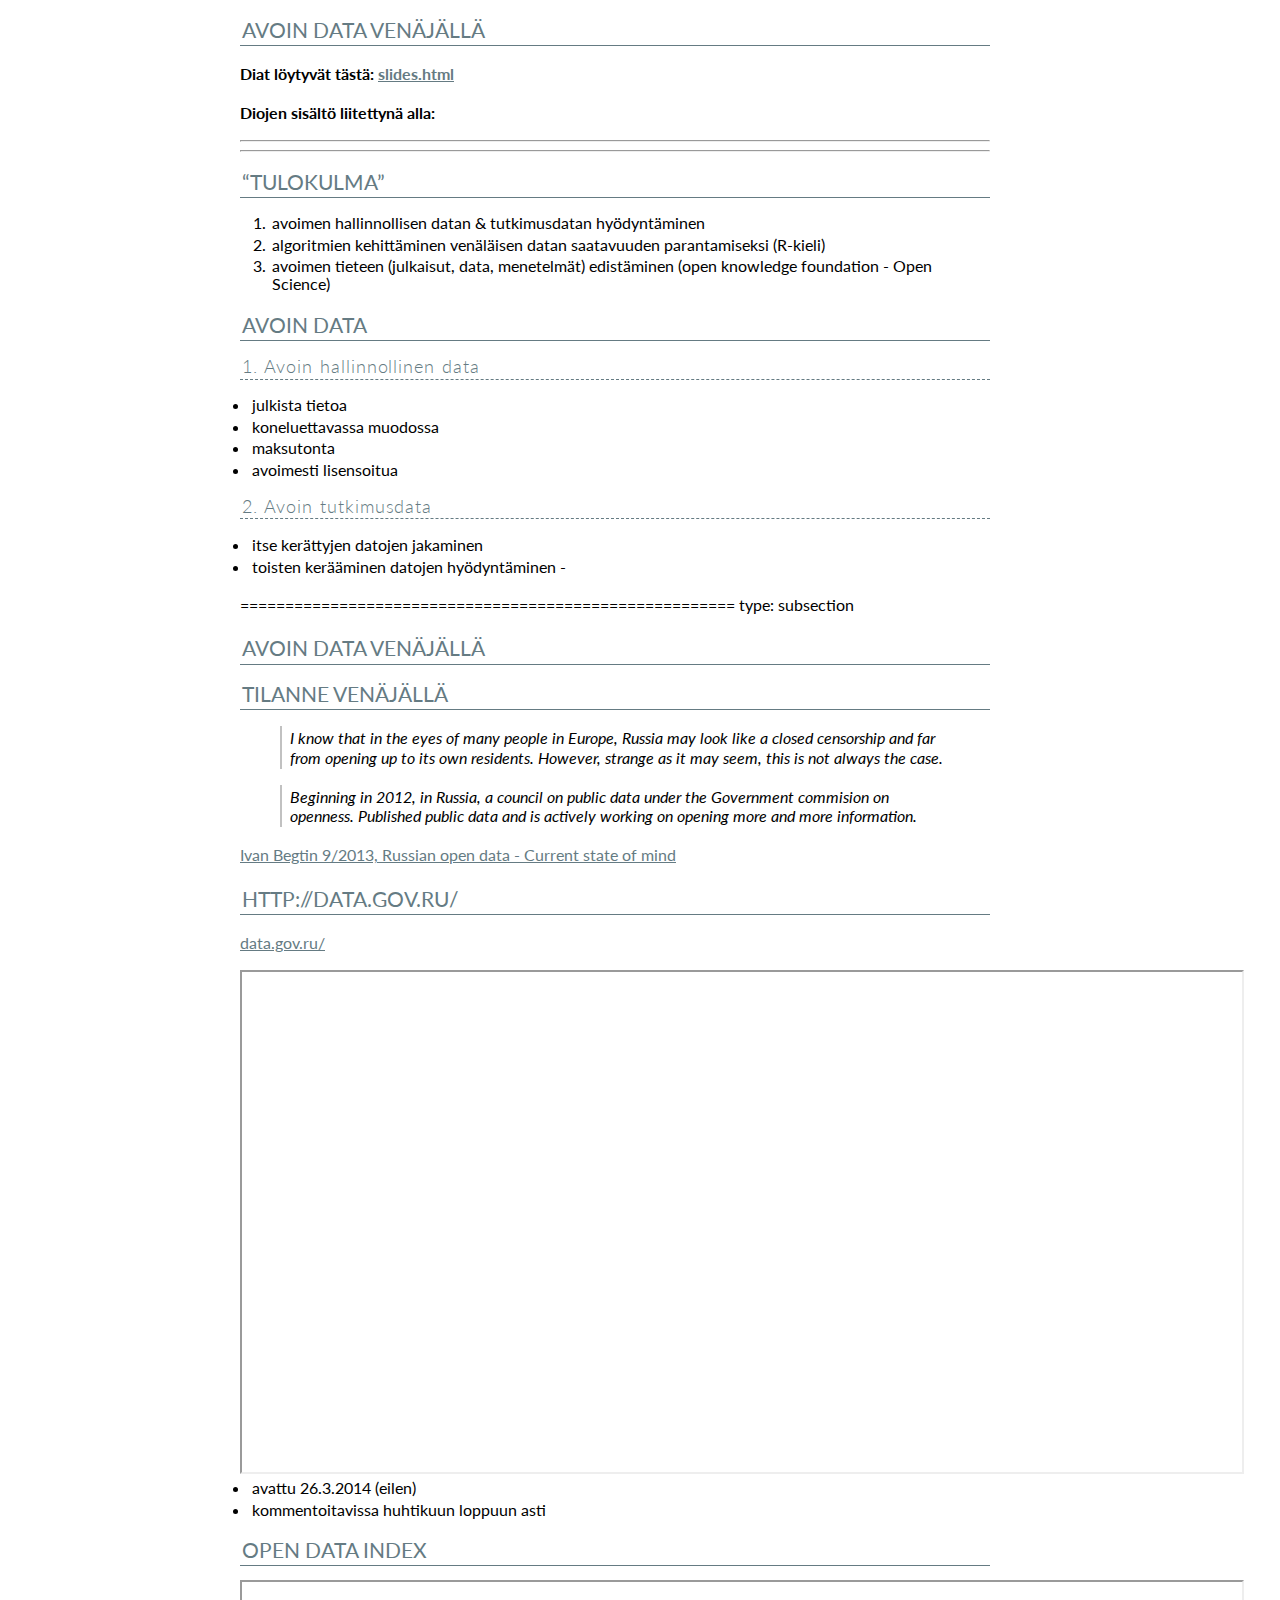
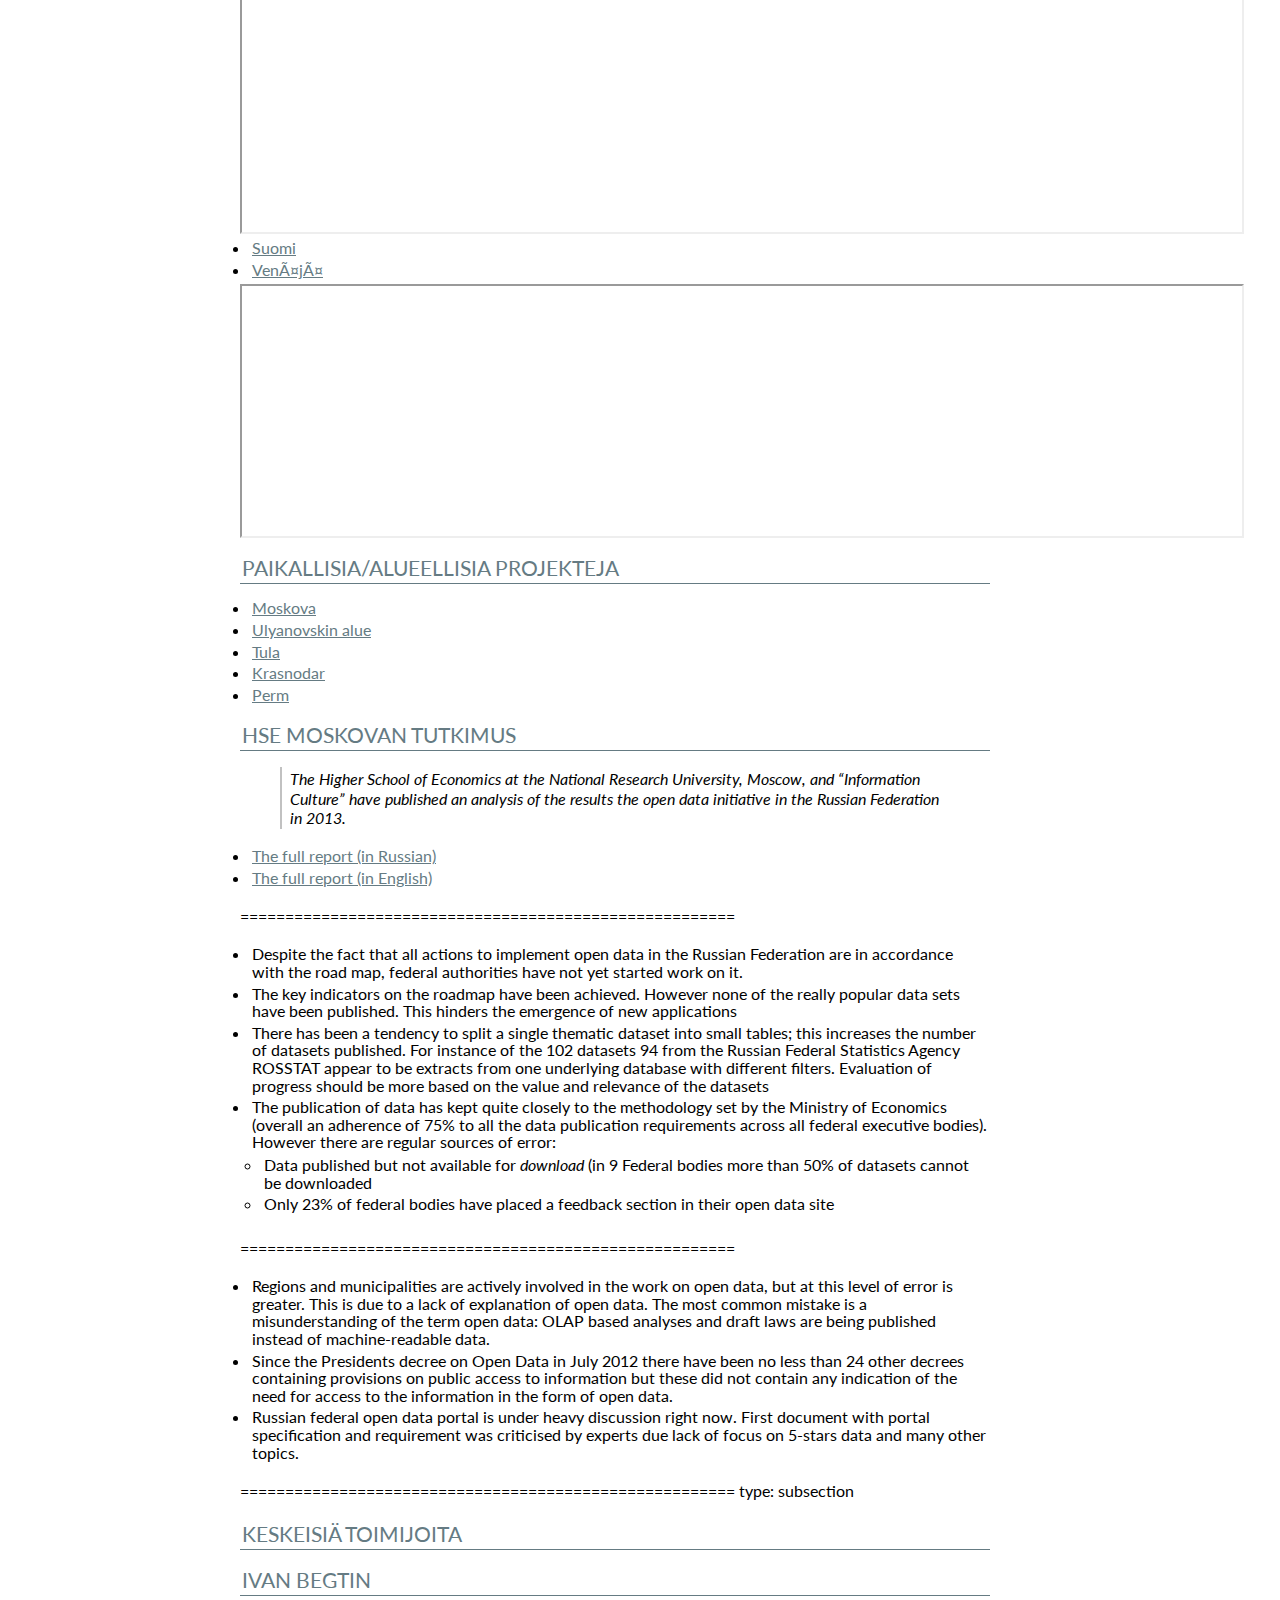
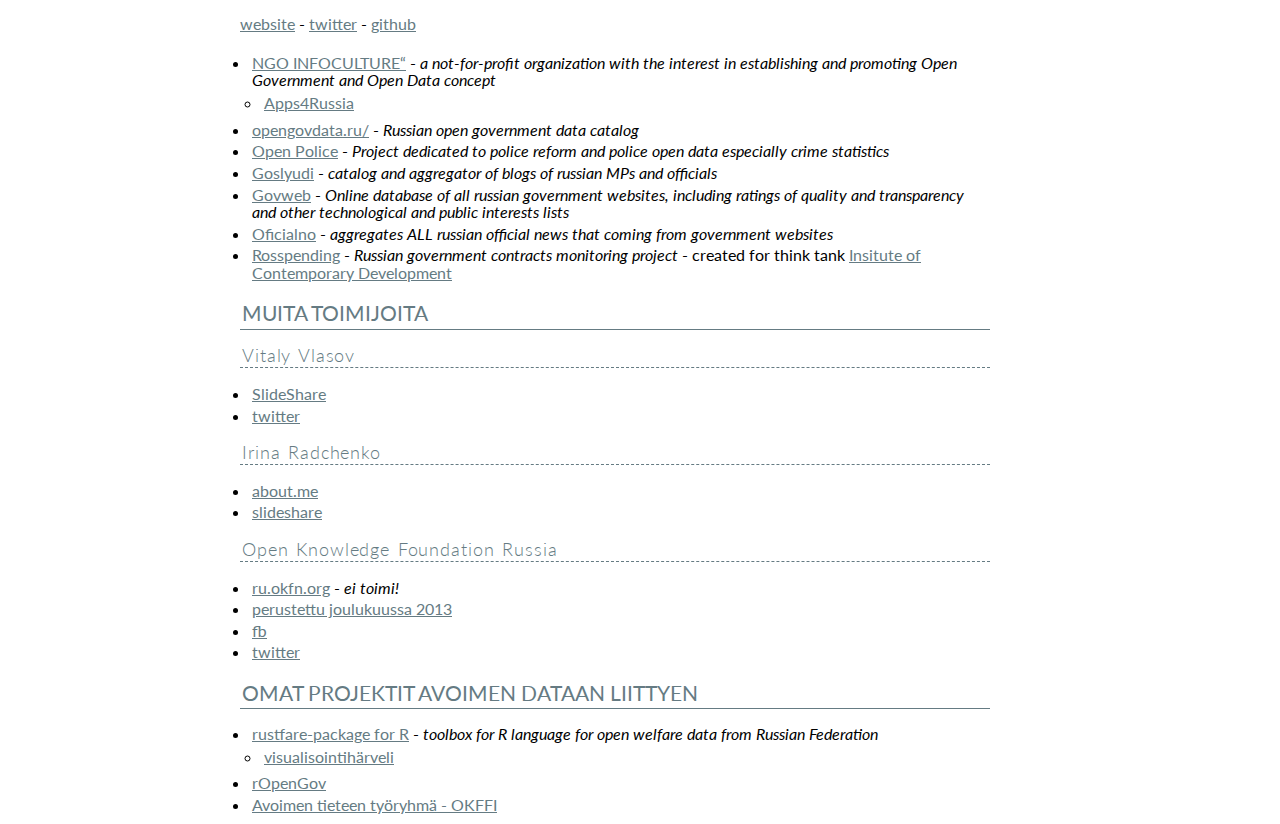
<file: index.html>
<!DOCTYPE html PUBLIC "-//W3C//DTD XHTML 1.0 Transitional//EN" "http://www.w3.org/TR/xhtml1/DTD/xhtml1-transitional.dtd">
<html xmlns="http://www.w3.org/1999/xhtml">
<head>
  <meta http-equiv="Content-Type" content="text/html; charset=utf-8" />
  <meta http-equiv="Content-Style-Type" content="text/css" />
  <meta name="generator" content="pandoc" />
  <title></title>
  <style type="text/css">code{white-space: pre;}</style>
  <style>
  
  @font-face {
    font-family: 'Lato';
    font-style: normal;
    font-weight: 400;
    src: local('Lato Regular'), local('Lato-Regular'), url(fonts/Lato.woff) format('woff');
  }
  @font-face {
    font-family: 'Lato';
    font-style: normal;
    font-weight: 700;
    src: local('Lato Bold'), local('Lato-Bold'), url(fonts/LatoBold.woff) format('woff');
  }
  @font-face {
    font-family: 'Lato';
    font-style: normal;
    font-weight: 900;
    src: local('Lato Black'), local('Lato-Black'), url(fonts/LatoBlack.woff) format('woff');
  }
  @font-face {
    font-family: 'Lato';
    font-style: italic;
    font-weight: 400;
    src: local('Lato Italic'), local('Lato-Italic'), url(fonts/LatoItalic.woff) format('woff');
  }
  
  
  -something { /* Just to escape the effect of html tag above in pandoc*/
  
  }
  
  .title /* Pandoc title header (h1.title) */
      {
      text-align: center;
  	border-width:0px;
  	font-size: 1.5em;
  	margin: 0 0 5px 0;
  	word-spacing: .1em;
  	border-bottom: 0px;
  	text-transform:none;
      }
  
  .author /* Pandoc author(s) header (h2.author) */
      {
      text-align: center;
      font-size: 1.1em;
      line-height: 1.2em;
      border-bottom: 0px;
      }
  
  .date /* Pandoc date header (h3.date) */
      {
  	font-family:  Lato, Arial;
  	text-align: center;
  	font-size: 1.1em;
  	line-height: 1.2em;
      }
  
  
  body {
      margin-left: 240px;
      max-width:750px; 
      border: 0px;
      font-family: Lato, Helvetica, sans-serif;
  }
  
  
  #toc {
      font-size:0.9em;
      height: 100%;
      position: fixed;
      width: 220px;
      left: 5px;
      padding-top: 20px;
      color: #003333;
      border-right: 1px dashed #C1C1C1;
  }
  
  #toc_header {
      font-size: 1em;
      font-weight: bold;    
      border-bottom: 1px dashed #C1C1C1;
      color: black;
  }
  
  
  
  #TOC li {
      padding: 2px 4px;
      margin-left: 2px;
  }
  
  
  #TOC a {
      color: #003333;
      display: block;
  }
  
  
  #TOC {
      font-size:0.9em;
      height: 100%;
      position: fixed; 
      width: 220px;
      left: 5px;
      padding-top: 20px;
      color: #003333;
      border-right: 1px dashed #C1C1C1;
  }
  
  #TOC_HEADER {
      font-size: 1em;
      font-weight: bold;    
      border-bottom: 1px dashed #C1C1C1;
      color: black;
  }
  
  
  
  #TOC li {
      padding: 2px 4px;
      margin-left: 2px;
  }
  
  
  #TOC a {
      color: #003333;
      display: block;
  }
  
  
  blockquote {
  	padding-left: .5em; 
      border-left: 2px solid #C1C1C1;
  	font-style: italic;
  }
  
  
  pre {	
     margin-top: 0;
     max-width: 95%;
     border: 1px dashed #ccc;
     white-space: pre-wrap;
     font-size:1.0em;
      background: #FFFFFF;
  }
  
  pre code {
     display: block; 
     padding: 0.2em;
     font-size:1.0em;
  }
  
  code.r, code.cpp {
     background-color: #ECEEF0;
  }
  
  
  
  ul {
  	font-size: 100% !important;
  	font-family: Lato, Helvetica, sans-serif;
  }
  li {
  	font-family: Lato, Helvetica, sans-serif;
   	font-size: 1em;
   	line-height: 1.1em;
  }
  
  
  p {
  	font-family: Lato, Helvetica, sans-serif;
  	padding-top: 2px;
  	padding-bottom: 2px;
  	font-size: 1em;
  	line-height: 1.2em;
  }
  ol {
  	list-style: decimal outside;
  	list-style-type: decimal;
  	float: none;
  	margin: .5em 0 .5em 30px;
  	padding: 0;
  }
  ul {
  	margin: .2em 0 .2em 10px;
  	padding: 0;
  }
  UL li, ol li {
  	line-height: 1.1em;
  	padding: 2px;
  }
  a:link {
  	color: #657b83;
     /* text-decoration: none; */
  }
  a:hover {
  	color: #657b83;
  }
  a:visited {
  	color: #657b83;
  }
  a:focus {
  	color: #657b83;
  }
  a:active {
  	color: #657b83;
  }
  
  h1 {
  	font-family:  Lato, Arial;
  	font-size: 1.3em;
  	padding: 2px;
  	line-height: 1.3em;
      font-weight: 400;
  	/*letter-spacing: 0.06em;
  	word-spacing: .1em;*/
      border-bottom: 0.5px solid #657b83;
  	text-transform:uppercase;
      color: #657b83;
  }
  h2 {
  	font-family:  Lato, Arial;
  	font-size: 1.1em;
  	padding: 2px;
  	line-height: 1.1em;
      font-weight: 300;
  	letter-spacing: 0.05em;
  	word-spacing: .1em;
  	border-bottom: 0.5px dashed #657b83;
  /*	text-transform:capitalize;*/
      color: #657b83;
  
  }
  h3 {
  	font-family:  Lato, Arial;
  	font-size: 1.1em;
  	padding: 2px;
  	line-height: 1.1em;
      font-weight: 300;
  	letter-spacing: 0.05em;
  	word-spacing: .1em;
      color: #657b83;
  
  }
  h4 {
  	font-family: Lato;
  	font-size: 1.0em;
  	padding: 2px;
  	line-height: 1.0em;
  	color: #555;
  	font-weight: italic;
      color: #657b83;
  }
  h5 {
  	font-family: Avant Garde;
  	font-size: 1.05em;
  	padding: 2px;
  	line-height: 1.15em;
  	color: #555;
  	font-weight: normal;
      color: #657b83;
  }
  h6 {
  	font-family: Lato;
  	font-size: 1em;
  	padding: 2px;
  	line-height: 1.1em;
  	color: #555;
  	font-weight: normal;
      color: #657b83;
  }
  p.caption, table caption, caption{
      margin-top:0em;
      padding:2px;
      font-weight: 600;
      font-size:1.0em;
      text-align:left;
      color: #657b83;
  }
  
  /* table styles */
  table {
  	border-collapse: collapse;
  	border-spacing: 0;
      line-height: 1.4em;
  	font-size: 0.9em;
  	/*font-family: monospace;*/
  
  }
  .views-table, table {
  	margin-left: 2px;
  	margin-bottom: 10px;
  	/*width: 1300px;*/
  }
  tr {
  	line-height: 1.2em;
  	border-bottom: #9e9e9e thin solid;
  }
  tr:last-child {
  	line-height: 1.2em;
  }
  th {
  	margin: 5px 0 5px 0;
  	padding: 0 5px 0 5px;
  /*	border-right: #9e9e9e thin solid; */
  	text-align: left;
  	border-bottom: #9e9e9e thin solid;
  }
  th:last-child {
  	margin: 5px 0 5px 0;
  	padding: 0 5px 0 5px;
  /*	border-right: #9e9e9e thin solid; */
  	text-align: left;
  }
  th:first-child {
  	margin: 5px 0 5px 0;
  	padding: 0 5px 0 5px;
  /*	border: #9e9e9e thin solid; */
  }
  tbody tr {
  	line-height: 1.2em;
  /*	border-left: #9e9e9e thin solid; */
  }
  tbody tr:nth-child(odd) {
  	line-height: 1.2em;
  	background-color: #F3F5F5;
  }
  td {
  	padding: 0 5px 0 5px;
  /*	border-right: #9e9e9e thin solid; */
  }
  td:last-child {
  	padding: 0 5px 0 5px;
  }
  DL {
  	margin: .3em 0 .3em 0;
  }
  DT {
  	margin: .3em 0 .3em 0;
  }
  DD {
  	line-height: 1.5em;
  	list-style: none;
  	margin: .7em 0 .7em 2em;
  }
  td.active {
  	background-color: transparent!important;
  }
  tr:last-child {
  	border-bottom: #9e9e9e thin solid;
  }
  tr:first-child {
  	border-top: #9e9e9e thin solid;
  }
  th:last-child {
  /*	border-left: #9e9e9e thin solid; */
  }
  th:last-child {
  	/*border-right: #9e9e9e thin solid;*/
  }
  </style>
  
  <link href='http://fonts.googleapis.com/css?family=Lato' rel='stylesheet' type='text/css'>
</head>
<body>
<h1 id="avoin-data-venäjällä">Avoin data Venäjällä</h1>
<!--
pandoc -s -S -H rmarkdown.css index.md -o index.html
cp index.md README.md
-->

<p><strong>Diat löytyvät tästä: <a href="slides.html">slides.html</a></strong></p>
<p><strong>Diojen sisältö liitettynä alla:</strong></p>
<hr />
<hr />
<h1 id="tulokulma">“tulokulma”</h1>
<ol style="list-style-type: decimal">
<li>avoimen hallinnollisen datan &amp; tutkimusdatan hyödyntäminen</li>
<li>algoritmien kehittäminen venäläisen datan saatavuuden parantamiseksi (R-kieli)</li>
<li>avoimen tieteen (julkaisut, data, menetelmät) edistäminen (open knowledge foundation - Open Science)</li>
</ol>
<h1 id="avoin-data">Avoin data</h1>
<h2 id="avoin-hallinnollinen-data">1. Avoin hallinnollinen data</h2>
<ul>
<li>julkista tietoa</li>
<li>koneluettavassa muodossa</li>
<li>maksutonta</li>
<li>avoimesti lisensoitua</li>
</ul>
<h2 id="avoin-tutkimusdata">2. Avoin tutkimusdata</h2>
<ul>
<li>itse kerättyjen datojen jakaminen</li>
<li>toisten kerääminen datojen hyödyntäminen -</li>
</ul>
<p>======================================================= type: subsection</p>
<h1 id="avoin-data-venäjällä-1">Avoin data Venäjällä</h1>
<h1 id="tilanne-venäjällä">Tilanne Venäjällä</h1>
<blockquote>
<p>I know that in the eyes of many people in Europe, Russia may look like a closed censorship and far from opening up to its own residents. However, strange as it may seem, this is not always the case.</p>
</blockquote>
<blockquote>
<p>Beginning in 2012, in Russia, a council on public data under the Government commision on openness. Published public data and is actively working on opening more and more information.</p>
</blockquote>
<p><a href="http://www.epsiplatform.eu/content/russian-open-data-current-state-mind-0">Ivan Begtin 9/2013, Russian open data - Current state of mind</a></p>
<h1 id="httpdata.gov.ru">http://data.gov.ru/</h1>
<p><a href="http://data.gov.ru/">data.gov.ru/</a></p>
<iframe src="http://data.gov.ru/" height=500px width=1000px></iframe>

<ul>
<li>avattu 26.3.2014 (eilen)</li>
<li>kommentoitavissa huhtikuun loppuun asti</li>
</ul>
<h1 id="open-data-index">Open Data Index</h1>
<iframe src="https://index.okfn.org/country/overview/Finland/" height=250px width=1000px></iframe>

<ul>
<li><a href="https://index.okfn.org/country/overview/Finland/">Suomi</a></li>
<li><a href="https://index.okfn.org/country/overview/Russian%20Federation/">VenÃ¤jÃ¤</a></li>
</ul>
<iframe src="https://index.okfn.org/country/overview/Russian%20Federation/" height=250px width=1000px></iframe>


<h1 id="paikallisiaalueellisia-projekteja">Paikallisia/alueellisia projekteja</h1>
<ul>
<li><a href="http://data.mos.ru/">Moskova</a></li>
<li><a href="http://data.ulgov.ru/">Ulyanovskin alue</a></li>
<li><a href="http://opendata71.ru/">Tula</a></li>
<li><a href="http://krd.ru/opendata/">Krasnodar</a></li>
<li><a href="http://opendata.perm.ru/">Perm</a></li>
</ul>
<h1 id="hse-moskovan-tutkimus">HSE Moskovan tutkimus</h1>
<blockquote>
<p>The Higher School of Economics at the National Research University, Moscow, and “Information Culture” have published an analysis of the results the open data initiative in the Russian Federation in 2013.</p>
</blockquote>
<ul>
<li><a href="http://goo.gl/AlmxEo">The full report (in Russian)</a></li>
<li><a href="http://opengovdata.ru/wp-content/uploads/2013/10/Open-Data-Report_Russia-2013.pdf">The full report (in English)</a></li>
</ul>
<p>=======================================================</p>
<ul>
<li>Despite the fact that all actions to implement open data in the Russian Federation are in accordance with the road map, federal authorities have not yet started work on it.</li>
<li>The key indicators on the roadmap have been achieved. However none of the really popular data sets have been published. This hinders the emergence of new applications</li>
<li>There has been a tendency to split a single thematic dataset into small tables; this increases the number of datasets published. For instance of the 102 datasets 94 from the Russian Federal Statistics Agency ROSSTAT appear to be extracts from one underlying database with different filters. Evaluation of progress should be more based on the value and relevance of the datasets</li>
<li>The publication of data has kept quite closely to the methodology set by the Ministry of Economics (overall an adherence of 75% to all the data publication requirements across all federal executive bodies). However there are regular sources of error:
<ul>
<li>Data published but not available for <em>download</em> (in 9 Federal bodies more than 50% of datasets cannot be downloaded</li>
<li>Only 23% of federal bodies have placed a feedback section in their open data site</li>
</ul></li>
</ul>
<p>=======================================================</p>
<ul>
<li>Regions and municipalities are actively involved in the work on open data, but at this level of error is greater. This is due to a lack of explanation of open data. The most common mistake is a misunderstanding of the term open data: OLAP based analyses and draft laws are being published instead of machine-readable data.</li>
<li>Since the Presidents decree on Open Data in July 2012 there have been no less than 24 other decrees containing provisions on public access to information but these did not contain any indication of the need for access to the information in the form of open data.</li>
<li>Russian federal open data portal is under heavy discussion right now. First document with portal specification and requirement was criticised by experts due lack of focus on 5-stars data and many other topics.</li>
</ul>
<p>======================================================= type: subsection</p>
<h1 id="keskeisiä-toimijoita">Keskeisiä toimijoita</h1>
<h1 id="ivan-begtin">Ivan Begtin</h1>
<p><a href="http://ivan.begtin.name/">website</a> - <a href="https://twitter.com/ibegtin">twitter</a> - <a href="https://github.com/ivbeg">github</a></p>
<ul>
<li><a href="http://www.infoculture.ru/">NGO INFOCULTURE“</a> - <em>a not-for-profit organization with the interest in establishing and promoting Open Government and Open Data concept</em>
<ul>
<li><a href="http://www.apps4russia.ru/">Apps4Russia</a></li>
</ul></li>
<li><a href="http://opengovdata.ru/">opengovdata.ru/</a> - <em>Russian open government data catalog</em></li>
<li><a href="http://www.openpolice.ru/">Open Police</a> - <em>Project dedicated to police reform and police open data especially crime statistics</em></li>
<li><a href="http://www.goslyudi.ru/">Goslyudi</a> - <em>catalog and aggregator of blogs of russian MPs and officials</em></li>
<li><a href="http://www.govweb.ru/">Govweb</a> - <em>Online database of all russian government websites, including ratings of quality and transparency and other technological and public interests lists</em></li>
<li><a href="http://federal.polit.ru">Oficialno</a> - <em>aggregates ALL russian official news that coming from government websites</em></li>
<li><a href="http://www.rosspending.ru">Rosspending</a> - <em>Russian government contracts monitoring project</em> - created for think tank <a href="http://www.insor-russia.ru/en/">Insitute of Contemporary Development</a></li>
</ul>
<h1 id="muita-toimijoita">Muita toimijoita</h1>
<h2 id="vitaly-vlasov">Vitaly Vlasov</h2>
<ul>
<li><a href="http://www.slideshare.net/inxaoc">SlideShare</a></li>
<li><a href="https://twitter.com/inxaoc">twitter</a></li>
</ul>
<h2 id="irina-radchenko">Irina Radchenko</h2>
<ul>
<li><a href="http://about.me/irina.radchenko#sthash.SFXn28vh.dpuf">about.me</a></li>
<li><a href="http://www.slideshare.net/iradche/okfn-32445623">slideshare</a></li>
</ul>
<h2 id="open-knowledge-foundation-russia">Open Knowledge Foundation Russia</h2>
<ul>
<li><a href="http://ru.okfn.org">ru.okfn.org</a> - <em>ei toimi!</em></li>
<li><a href="http://ru.okfn.org/2014/03/19/open-knowledge-foundation/">perustettu joulukuussa 2013</a></li>
<li><a href="https://www.facebook.com/okfnru">fb</a></li>
<li><a href="https://twitter.com/okfnru">twitter</a></li>
</ul>
<h1 id="omat-projektit-avoimen-dataan-liittyen">Omat projektit avoimen dataan liittyen</h1>
<ul>
<li><a href="http://markuskainu.fi/rustfare/">rustfare-package for R</a> - <em>toolbox for R language for open welfare data from Russian Federation</em>
<ul>
<li><a href="http://glimmer.rstudio.com/muuankarski/rus_region_fi/">visualisointihärveli</a></li>
</ul></li>
<li><a href="http://ropengov.github.io/">rOpenGov</a></li>
<li><a href="http://fi.okfn.org/wg/openscience/">Avoimen tieteen työryhmä - OKFFI</a></li>
</ul>
</body>
</html>
</file>
